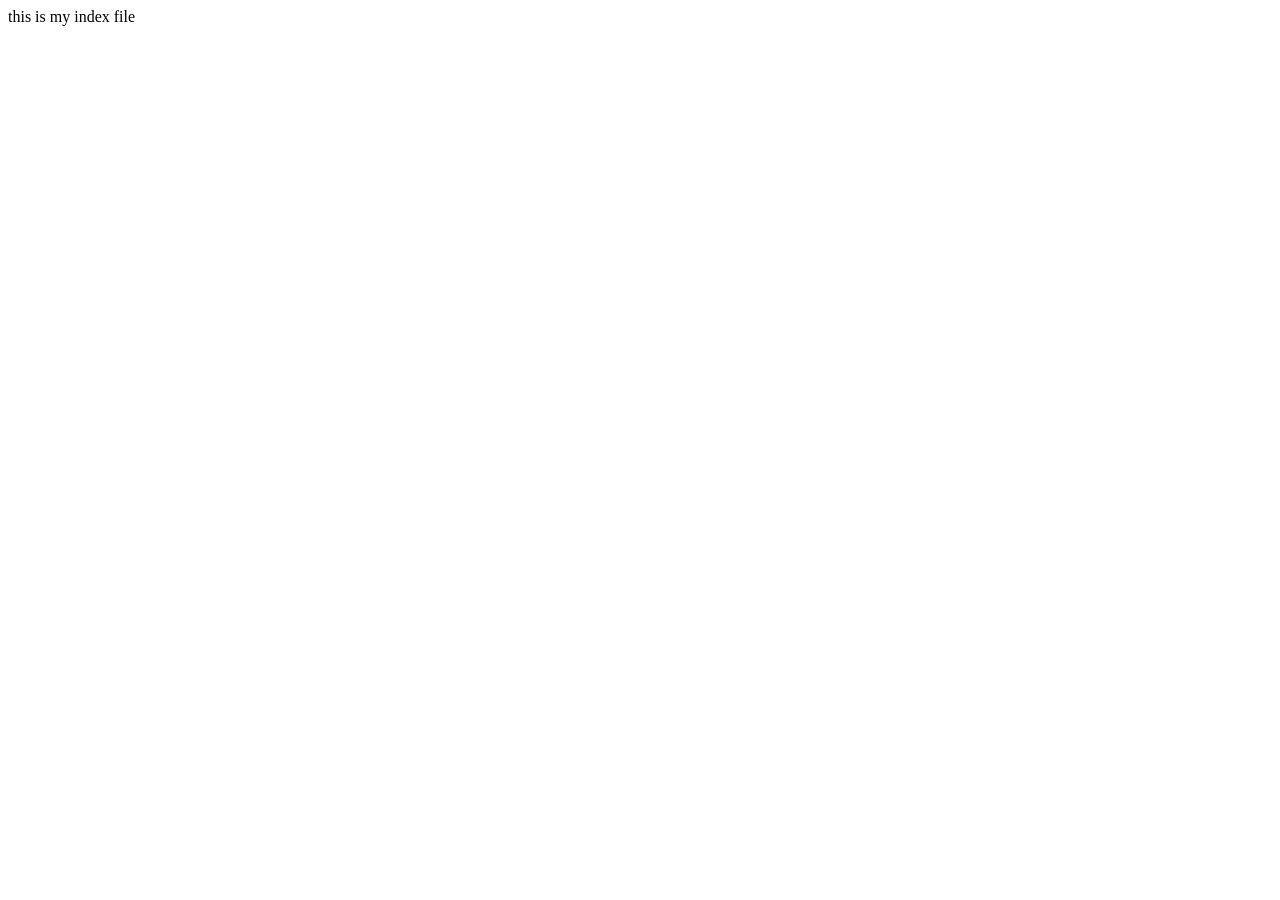
<file: patient-case-taking/feature/login.html>
<!DOCTYPE html>
<html lang="en">
<head>
    <meta charset="UTF-8">
    <meta name="viewport" content="width=device-width, initial-scale=1.0">
    <title>Document</title>
</head>
<body>
    this is my index file
</body>
</html>
</file>
